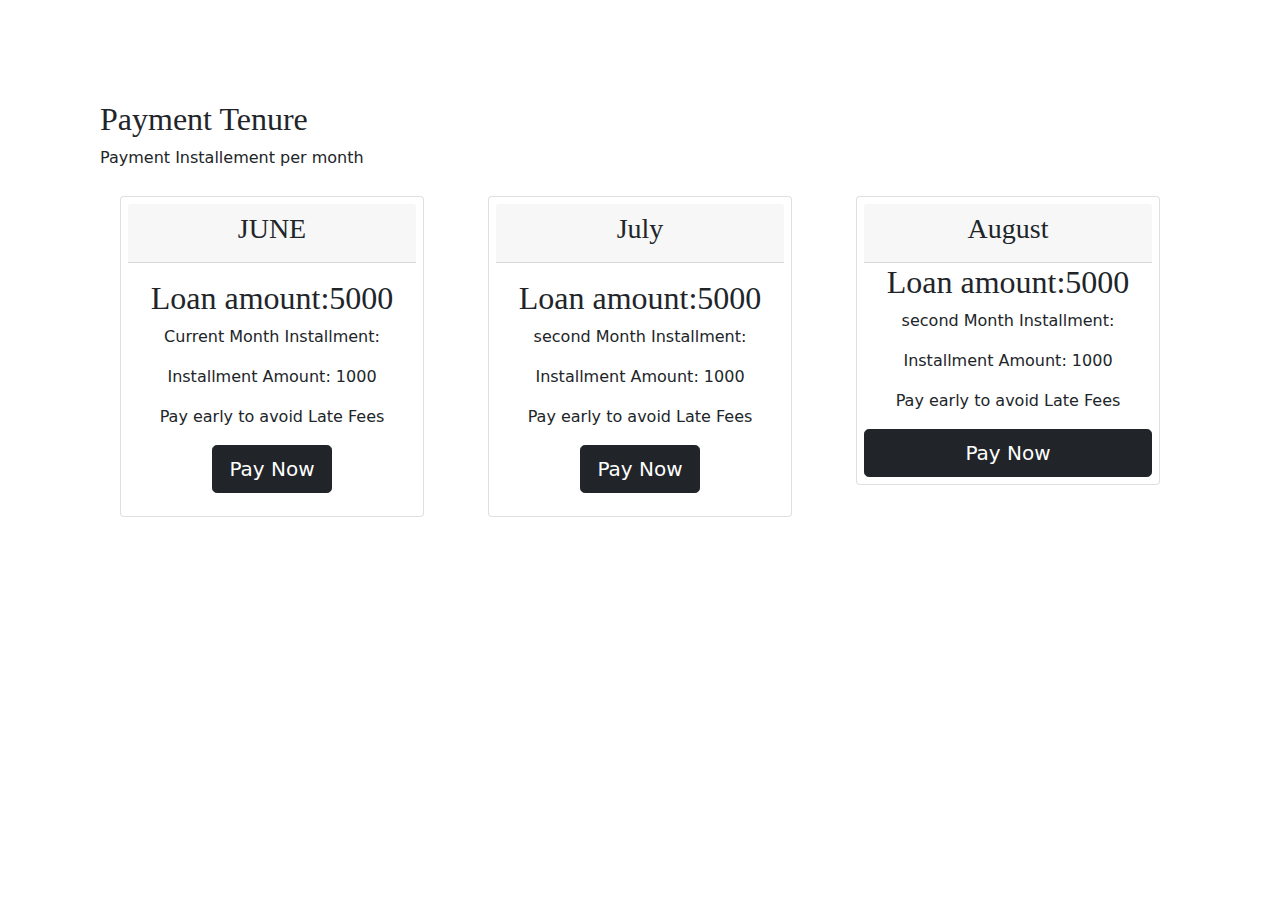
<file: gopal sir finance/account statement.html>
<!DOCTYPE html>
<html>
<head>
	<meta charset="utf-8">
	<meta name="viewport" content="width=device-width, initial-scale=1">
	<title>Account statement</title>
	<link rel="stylesheet" type="text/css" href="styles.css">
	<link rel="stylesheet" type="text/css" href="bootstrap.css">
</head>
<body>
<section id="pricing">

    <h2>Payment Tenure</h2>
    <p>Payment Installement per month</p>

<div class="row">
  <div class="col-lg-4 col-md-6">
    <div class="card">
    <div class="card-header">
       <h3>JUNE</h3>
    </div>
      <div class="card-body">
    <h2>Loan amount:5000</h2>
    <p>Current Month Installment:
    <p>Installment Amount: 1000</p>
    <p>Pay early to avoid Late Fees</p>
    <button class="btn btn-lg btn-block btn-dark" type="button">Pay Now</button>
    </div>
    </div>
  </div>
    <div class="col-lg-4 col-md-6">
    <div class="card">
    <div class="card-header">
      <h3>July</h3>
    </div>
        <div class="card-body">
        <h2>Loan amount:5000</h2>
    <p>second Month Installment:</p>
    <p>Installment Amount: 1000</p>
    <p>Pay early to avoid Late Fees</p>
    <button class="btn btn-lg btn-block btn-dark"  type="button">Pay Now</button>
     </div>
   </div>
   </div>
   <div class="col-lg-4">
  <div class="card">
    <div class="card-header">
      <h3>August</h3>
    </div>
     <h2>Loan amount:5000</h2>
    <p>second Month Installment:</p>
    <p>Installment Amount: 1000</p>
    <p>Pay early to avoid Late Fees</p>   
    <button  class="btn btn-lg btn-block btn-dark" type="button">Pay Now</button>
    </div>

    </div>
  </div>
  </div>
</div>
</div>

  </section>
</body>
</html>
</file>
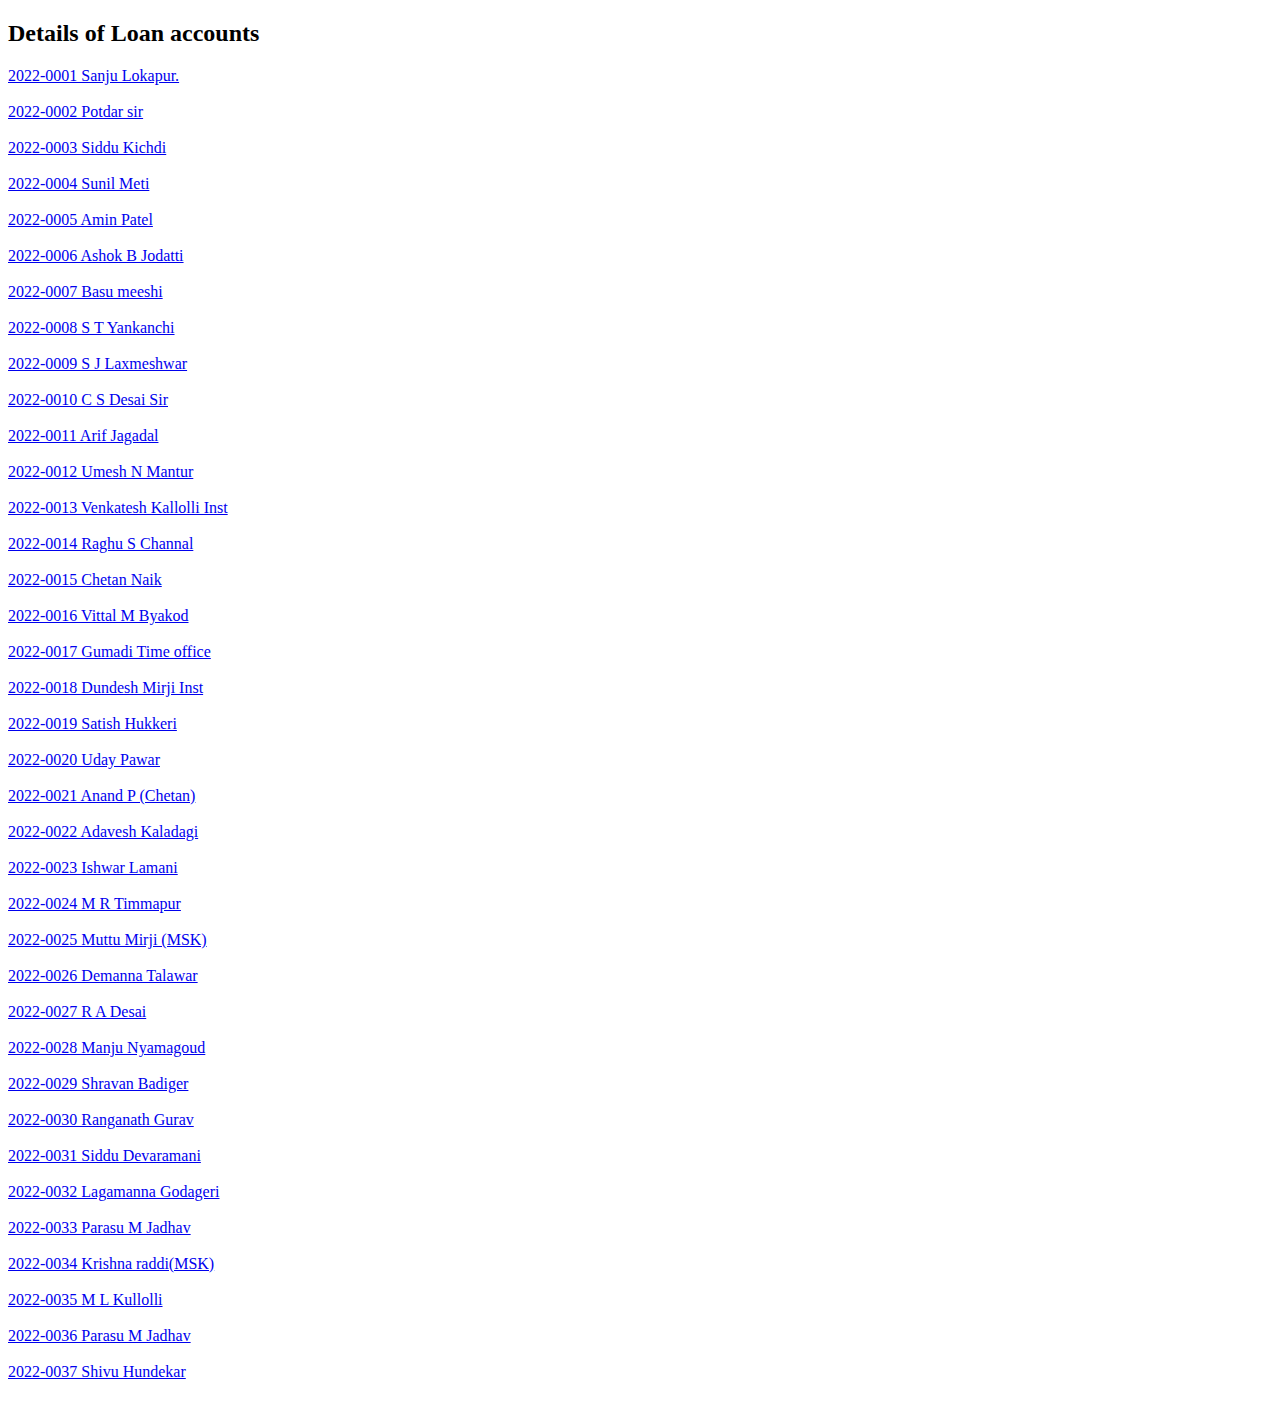
<file: gopal sir finance/accounts.html>
<!DOCTYPE html>
<html>
<head>
	<meta charset="utf-8">
	<meta name="viewport" content="width=device-width, initial-scale=1">
	<title>Account</title>
	
</head>
<body>
	<h2>Details of Loan accounts</h2>
	<div class="row">
	<div class="col-lg-6">
	<a href="file:///D:/gopal%20sir%20finance/account%20statement.html">2022-0001  Sanju Lokapur.</span></a><br><br>
	<a href="file:///D:/gopal%20sir%20finance/account%20statement.html">2022-0002  Potdar sir</a><br><br>
	<a href="file:///D:/gopal%20sir%20finance/account%20statement.html">2022-0003  Siddu Kichdi</a><br><br>
	<a href="file:///D:/gopal%20sir%20finance/account%20statement.html">2022-0004  Sunil Meti</a><br><br>
	<a href="file:///D:/gopal%20sir%20finance/account%20statement.html">2022-0005  Amin Patel</a><br><br>
	<a href="file:///D:/gopal%20sir%20finance/account%20statement.html">2022-0006  Ashok B Jodatti</a><br><br>
	<a href="file:///D:/gopal%20sir%20finance/account%20statement.html">2022-0007  Basu meeshi </a><br><br>
	<a href="file:///D:/gopal%20sir%20finance/account%20statement.html">2022-0008  S T Yankanchi</a><br><br>
	<a href="file:///D:/gopal%20sir%20finance/account%20statement.html">2022-0009  S J Laxmeshwar</a><br><br>
	<a href="file:///D:/gopal%20sir%20finance/account%20statement.html">2022-0010  C S Desai Sir</a><br><br>
	<a href="file:///D:/gopal%20sir%20finance/account%20statement.html">2022-0011  Arif Jagadal</a><br><br>
	<a href="file:///D:/gopal%20sir%20finance/account%20statement.html">2022-0012  Umesh N Mantur</a><br><br>
	<a href="file:///D:/gopal%20sir%20finance/account%20statement.html">2022-0013  Venkatesh Kallolli Inst</a><br><br>
    <a href="file:///D:/gopal%20sir%20finance/account%20statement.html">2022-0014  Raghu S Channal</a><br><br>
    <a href="file:///D:/gopal%20sir%20finance/account%20statement.html">2022-0015  Chetan Naik</a><br><br>
    <a href="file:///D:/gopal%20sir%20finance/account%20statement.html">2022-0016  Vittal M Byakod</a><br><br>
    <a href="file:///D:/gopal%20sir%20finance/account%20statement.html">2022-0017  Gumadi Time office</a><br><br>
    <a href="file:///D:/gopal%20sir%20finance/account%20statement.html">2022-0018  Dundesh Mirji Inst</a><br><br>
    <a href="file:///D:/gopal%20sir%20finance/account%20statement.html">2022-0019  Satish Hukkeri</a><br><br>
    <a href="file:///D:/gopal%20sir%20finance/account%20statement.html">2022-0020  Uday Pawar</a><br><br>
    <a href="file:///D:/gopal%20sir%20finance/account%20statement.html">2022-0021  Anand P (Chetan)</a><br><br>
    <a href="file:///D:/gopal%20sir%20finance/account%20statement.html">2022-0022  Adavesh Kaladagi</a><br><br>
    <a href="file:///D:/gopal%20sir%20finance/account%20statement.html">2022-0023  Ishwar Lamani</a><br><br>
    <a href="file:///D:/gopal%20sir%20finance/account%20statement.html">2022-0024  M R Timmapur</a><br><br>
    <a href="file:///D:/gopal%20sir%20finance/account%20statement.html">2022-0025  Muttu Mirji (MSK)</a><br><br>
    <a href="file:///D:/gopal%20sir%20finance/account%20statement.html">2022-0026  Demanna Talawar</a><br><br>
    <a href="file:///D:/gopal%20sir%20finance/account%20statement.html">2022-0027  R A Desai</a><br><br>
    <a href="file:///D:/gopal%20sir%20finance/account%20statement.html">2022-0028  Manju Nyamagoud</a><br><br>
    <a href="file:///D:/gopal%20sir%20finance/account%20statement.html">2022-0029  Shravan Badiger</a><br><br>
    <a href="file:///D:/gopal%20sir%20finance/account%20statement.html">2022-0030  Ranganath Gurav</a><br><br>
    <a href="file:///D:/gopal%20sir%20finance/account%20statement.html">2022-0031  Siddu Devaramani</a><br><br>
    <a href="file:///D:/gopal%20sir%20finance/account%20statement.html">2022-0032  Lagamanna Godageri</a><br><br>
    <a href="file:///D:/gopal%20sir%20finance/account%20statement.html">2022-0033 Parasu M Jadhav</a><br><br>
    <a href="file:///D:/gopal%20sir%20finance/account%20statement.html">2022-0034 Krishna raddi(MSK)</a><br><br>
    <a href="file:///D:/gopal%20sir%20finance/account%20statement.html">2022-0035 M L Kullolli</a><br><br>
    <a href="file:///D:/gopal%20sir%20finance/account%20statement.html">2022-0036 Parasu M Jadhav</a><br><br>
    <a href="file:///D:/gopal%20sir%20finance/account%20statement.html">2022-0037 Shivu Hundekar</a><br><br>


</body>
</html>
</file>
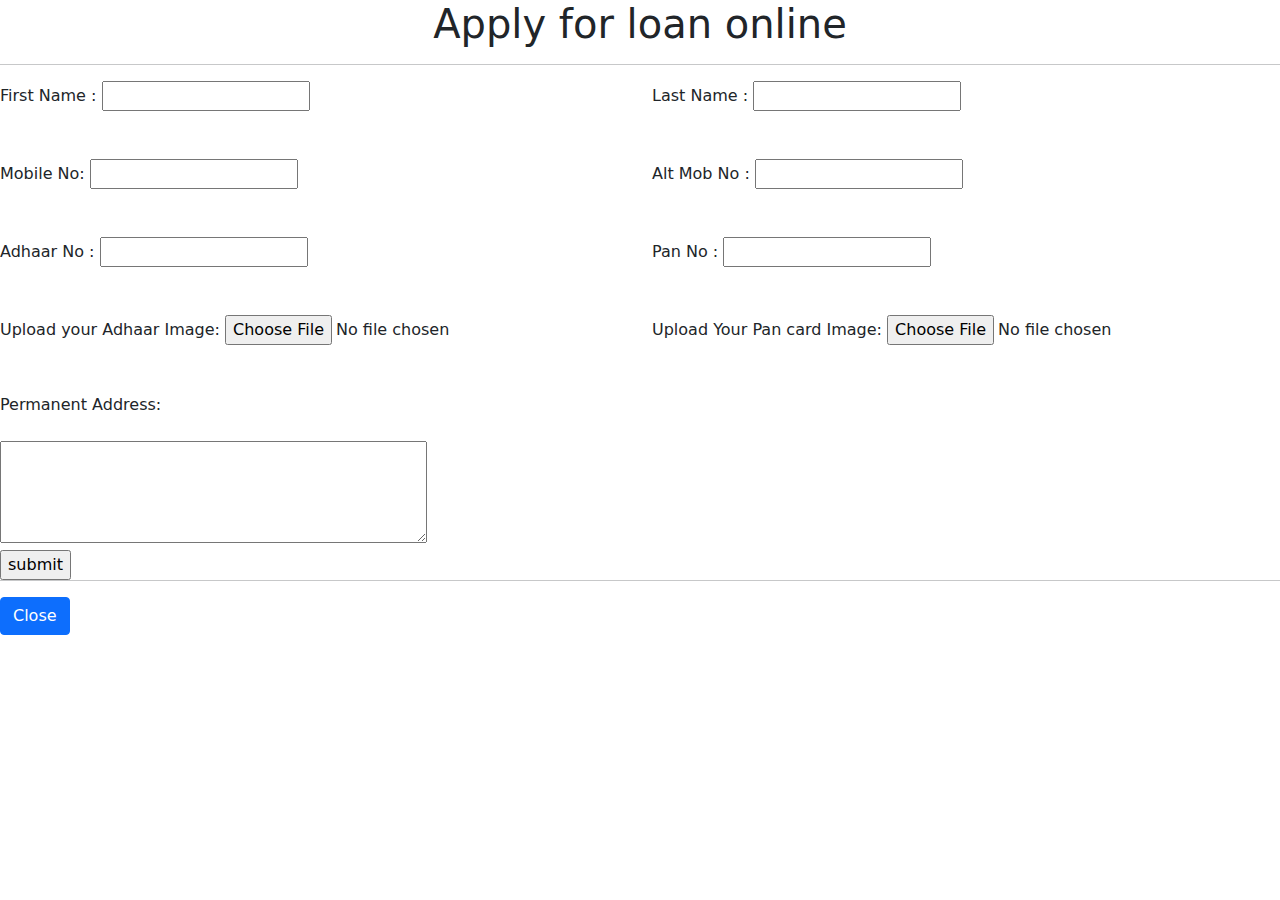
<file: gopal sir finance/apply for online loan.html>
<!DOCTYPE html>
<html>
<head>
    <meta charset="utf-8">
    <meta name="viewport" content="width=device-width, initial-scale=1">
    <link rel="stylesheet" type="text/css" href="bootstrap.css">
    <title>Apply for online Loan</title>
</head>
<body>
<form class="" action="mailto:shubhamthorath96@gmail.com" method="post" enctype="text/plain">
<fieldset>
<div>
    <h1><center>Apply for loan online</center></h1>
    <hr>
</div>
<div class="row">
    <div class="col-lg-6">
    <label>First Name : </label>
    <input type="text" id="First Name" name="First Name" required>
    </div>
    <div class="col-lg-6">
    <label>Last Name : </label>
    <input type="text" id="Last Name :" name="Last Name :" required>
    </div>
</div><br><br>
<div class="row">
    <div class="col-lg-6">
    <label>Mobile No:</label>
    <input type="text" id="Mobile No:" name="Mobile No:" required>
    </div>
    <div class="col-lg-6">
    <label>Alt Mob No : </label>
    <input type="text" id="Alt Mob No :" name="Alt Mob No :" required>
    </div>
</div><br><br>
<div class="row">
    <div class="col-lg-6">
    <label>Adhaar No : </label>
    <input type="text"id="Adhaar No :" name="Adhaar No :" value="" required>
    </div>
    <div class="col-lg-6">
    <label>Pan No : </label>
    <input type="text" id="Pan No :" name="Pan No :"value="" required>
    </div>
</div><br><br>
<div class="row">
    <div class="col-lg-6">
    <label>Upload your Adhaar Image: </label>
    <input type="file"id="Upload your Adhaar Image:" name="Upload your Adhaar Image:" value="" required>
    </div>
    <div class="col-lg-6">
    <label>Upload Your Pan card Image:  </label>
    <input type="file" id="Upload Your Pan card Image:" name="Upload Your Pan card Image:"value="" required>
    </div>
</div><br><br>
<div class="row">
<div class="col-lg">
    <label> Permanent Address:</label><br><br>
    <textarea value=""id="Permanent Address:" name="Permanent Address:" rows="4" cols="50">
      
      
    </textarea>
</div><br><br>
<div class="row">
<div class="col-lg-2">
<input type="submit" value="submit">
</div>
</div>
<hr>
<div class="row">
<div class="col-lg-1">
    
<input class="btn btn-primary" type="submit" value="Close">
</div>
</div>
</fieldset>
</form>
</body>
</html>
</file>
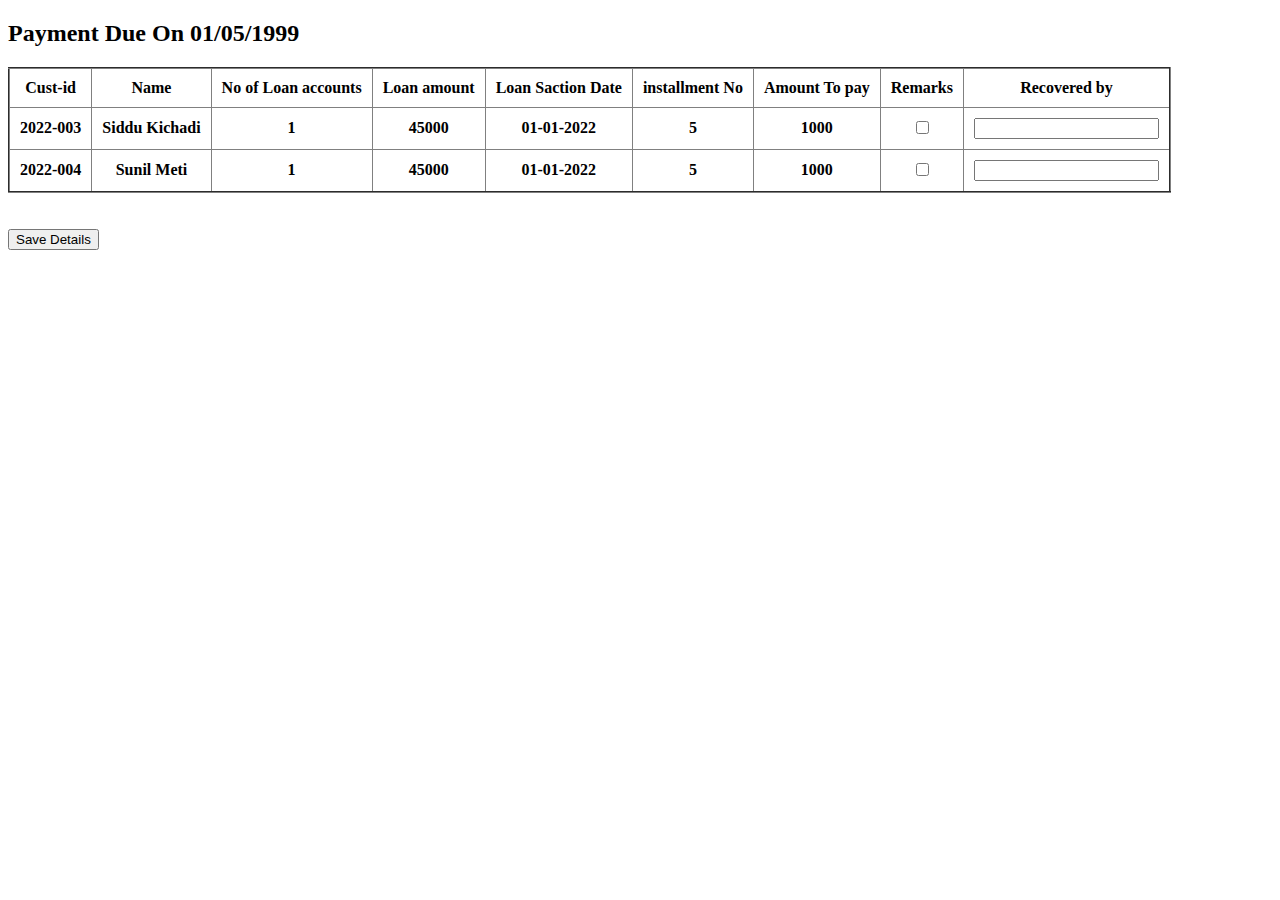
<file: gopal sir finance/paymentdue.html>
<!DOCTYPE html>
<html>
<head>
<title>Table Tags</title>
</head>
<body>
	<h2>Payment Due On 01/05/1999</h2>
<form class="" action="mailto:shubhamthorath96@gmail.com" method="post" enctype="text/plain">
<table border="2" Cellpadding="10" cellspacing="3" style="border-collapse:collapse;">
<tr>
<th>Cust-id</th>
<th>Name</th>
<th>No of Loan accounts</th>
<th>Loan amount</th>
<th>Loan Saction Date</th>
<th>installment No</th>
<th>Amount To pay</th>
<th>Remarks</th>
<th>Recovered by</th>
</tr>
<tr>
<th>2022-003</th>
<th>Siddu Kichadi</th>
<th>1</th>
<th>45000</th>
<th>01-01-2022</th>
<th>5</th>
<th>1000</th>
<th><input type="checkbox"></th>
<th><input type="text"></th>
</tr>
<tr>
<th>2022-004</th>
<th>Sunil Meti</th>
<th>1</th>
<th>45000</th>
<th>01-01-2022</th>
<th>5</th>
<th>1000</th>
<th><input type="checkbox"></th>
<th><input type="text"></th>
</tr>
</table><br><br>
<input type="submit" value="Save Details">
</body>
</html>
</file>
<file: gopal sir finance/styles.css>
#title
{
	background-color:#FF8D29;
}
.helping{
	color:ghostwhite;
}
.pro{
	color:#5534A5 ;
	font-family:"Montserrat-Black";
}
.rate{
	font-size:1.5rem;
}
.row{
	text-align:right;
}
.desktop{
	width:500px;

}
.finance{
	width:100%;
}
body{
	font-feature-settings:"Montserrat";
}
h1{
	font-family:"Montserrat-Black";
	font-size: 3.5rem;
	color: black;

	line-height: 1.5;
}
h2{
	font-family:"Montserrat-Bold";
	font-size: 3rem;
	line-height: 1.5;
}
h3{
	font-family:"Montserrat-Bold";
}
.container-fluid{
	padding: 3% 2%;
}
.button
{
	padding:100px;
}
.navbar-brand
{
	font-size: 2.5rem;
	font-family: Ubuntu;
	font-weight: bold;
}
.nav-item{
	padding: 0 5px;
}
.downl-button{
	margin: 5% 3% 5% 0;
}
#features{
	Padding: 10% 15%;
	position: relative;
}
.Easy{
	text-align: center;
	padding: 5%;
}
.icon{
	color: #ef8172;
	margin-bottom: 1rem;
}
.icon:hover{
	color: #ff4568;
}
.downl{
	padding-left: 2px;
}
#testimonials{
	
	text-align: center;
	 background-color: #ef8172;
	 color: white;
}
.dogiii{
	width: 10%;
	border-radius: 100%;
	margin: 20px;
}
#press{
	background-color: #ef8172;
	text-align: center;
	padding-bottom: 3%;
}
.press-logo{
	width:10%;
	margin: 20px 50px 20px;
}
.carousel-item{
	padding: 7% 15%;
}
.card{
	padding: 2%;
	margin: 10px 20px 10px;
	text-align: center;
}
#pricing
{
 padding: 100px;

}
@media(max-width: 1018px){
	.image-title{
		position: static;
		transform: rotate(0);
	}
#title{
	text-align: center;
}
}
#cta{
	font-family:"Montserrat-Black";
	background-color:#ff4c68;
	text-align: center;
	border: 100%;
	padding: 100px 20px 100px;
}
#footer{
	text-align: center;
	padding: 50px 20px 50px;
}
}
.life{
	font-family:"Montserrat-Black";
	font-size: 3rem;
	color: white;
	padding: 50px 25px 50px;
}
.fit{
	margin: 20px 10px 20px;
}
#products{
	background-color:white;
	color: red;
	text-align: Center;
	font-size: 50px;
}
/*--LOan status--*/

.Request{
    width:50%;
margin-bottom:3%;
}
.loan{
    color:#fd7e14;
}
</file>
